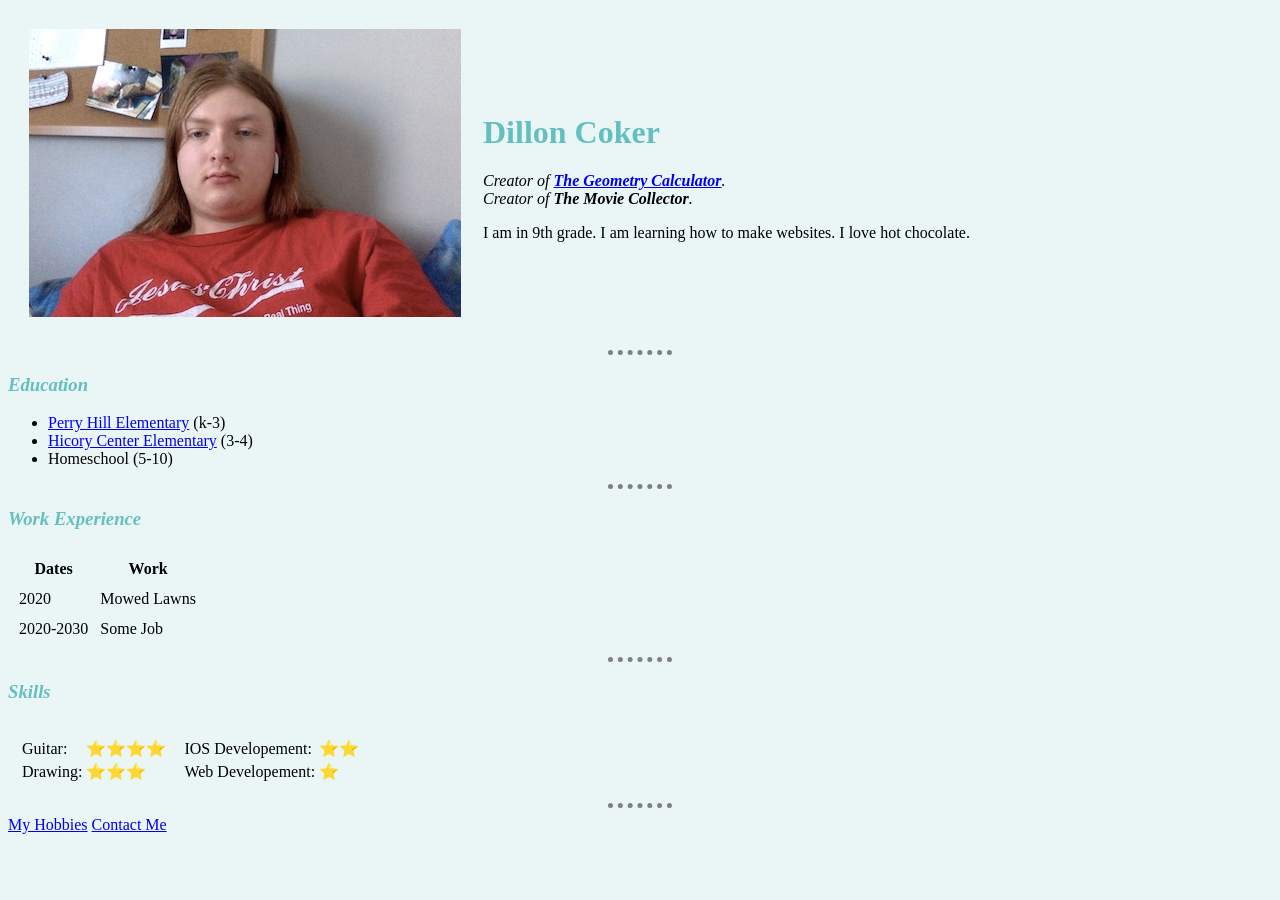
<file: index.html>
<!DOCTYPE html>
<html lang="en" dir="ltr">

<head>
  <meta charset="utf-8">

  <title>Dillon's Personal Site</title>
  <link rel="stylesheet" href="css/styles.css">

</head>

<body>

  <table cellspacing="20">
    <tr>
      <td><img src="images/Dillon.jpeg" alt="Picture of Dillon"></td>
      <td>
        <h1>Dillon Coker</h1>

        <p><em>
            Creator of <strong><a href="https://apps.apple.com/us/app/the-geometry-calculator/id1495603745">The Geometry Calculator</a></strong>.
          </em> <br>
          <em>
              Creator of <strong>The Movie Collector</strong>.
            </em></p>
        <p>I am in 9th grade. I am learning how to make websites. I love hot chocolate.</p>

      </td>
    </tr>
  </table>

 <hr>

  <h3>Education</h3>
  <ul>
    <li><a href="https://ph.nacs.k12.in.us/">Perry Hill Elementary</a> (k-3)</li>
    <li><a href="https://hc.nacs.k12.in.us/">Hicory Center Elementary</a> (3-4)</li>
    <li>Homeschool (5-10)</li>
  </ul>

<hr>

  <h3>Work Experience</h3>
  <table cellspacing="10">
    <thead>
      <tr>
        <th>Dates</th>
        <th>Work</th>
      </tr>
    </thead>
    <tbody>
      <tr>
        <td>2020</td>
        <td>Mowed Lawns</td>
      </tr>
      <tr>
        <td>2020-2030</td>
        <td>Some Job</td>
      </tr>
    </tbody>
  </table>

<hr>

  <h3>Skills</h3>
  <table cellspacing="10">
    <tr>
      <td>
        <table>
          <td>
            <tr>
              <td>Guitar:</td>
              <td>⭐️⭐️⭐️⭐️</td>
            </tr>
            <tr>
              <td>Drawing:</td>
              <td>⭐️⭐️⭐️</td>
            </tr>
          </td>
        </table>
      </td>
      <td>
        <table>
          <td>
            <tr>
              <td>IOS Developement:</td>
              <td>⭐️⭐️</td>
            </tr>
            <tr>
              <td>Web Developement:</td>
              <td>⭐️</td>
            </tr>
          </td>
        </table>
      </td>
    </tr>
  </table>

  <hr>
  <a href="hobbies.html">My Hobbies</a>

  <a href="contact.html">Contact Me</a>



</body>

</html>
</file>
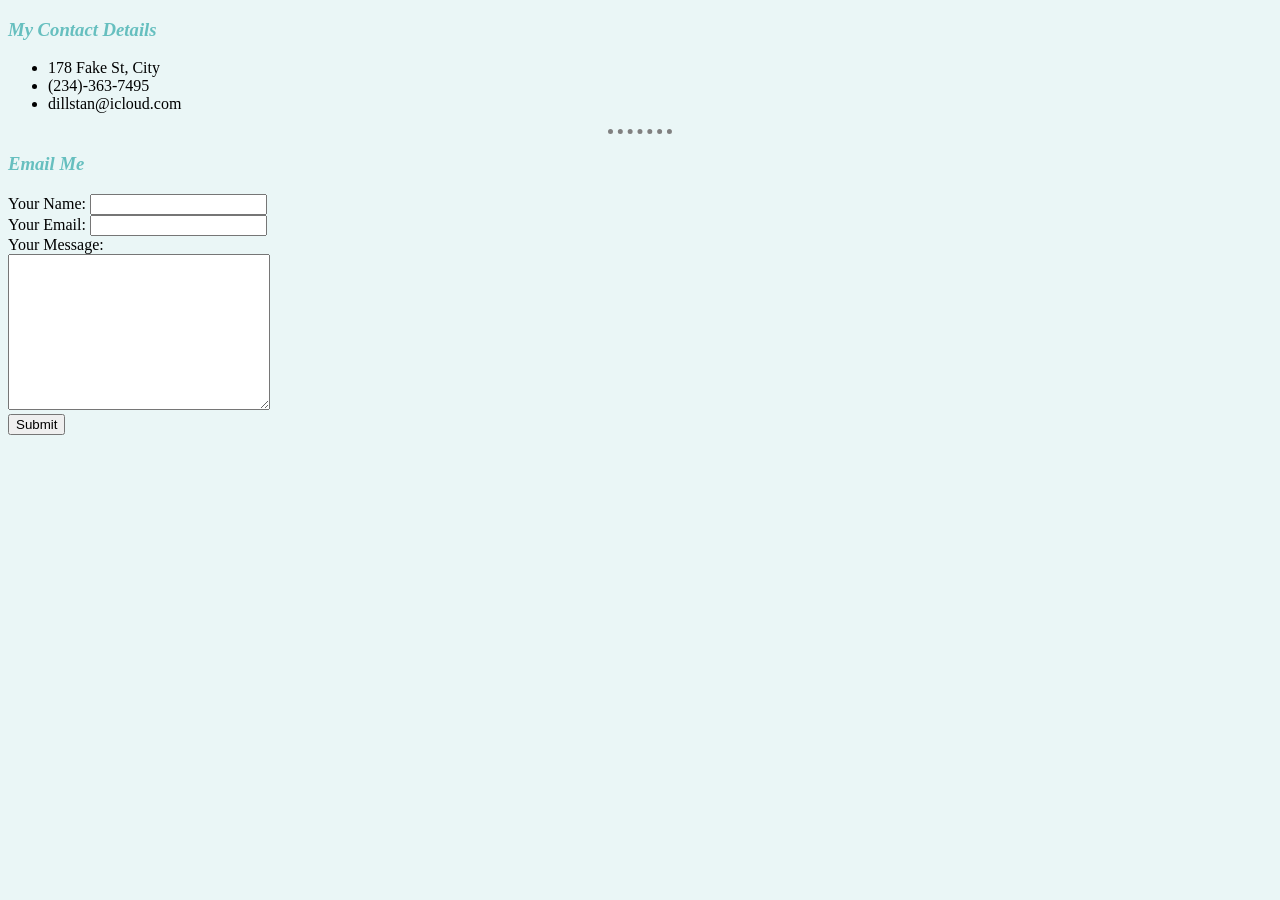
<file: contact.html>
<!DOCTYPE html>
<html lang="en" dir="ltr">
  <head>
    <meta charset="utf-8">
    <title>Contact Me</title>
    <link rel="stylesheet" href="css/styles.css">
  </head>
  <body>

<h3>My Contact Details</h3>

<ul>
  <li>178 Fake St, City</li>
  <li>(234)-363-7495</li>
  <li>dillstan@icloud.com</li>
</ul>

<hr>

<h3>Email Me</h3>

<form action="mailto:dillstan@icloud.com" method="post" enctype="text/plain">
  <label>Your Name:</label>
  <input type="text" name="yourName" value="">
  <br>
  <label>Your Email:</label>
  <input type="email" name="yourEmail" value=""><br>
  <label>Your Message:</label><br>
  <textarea name="yourMessage" rows="10" cols="30"></textarea><br>
  <input type="submit" name="">
</form>

  </body>
</html>
</file>
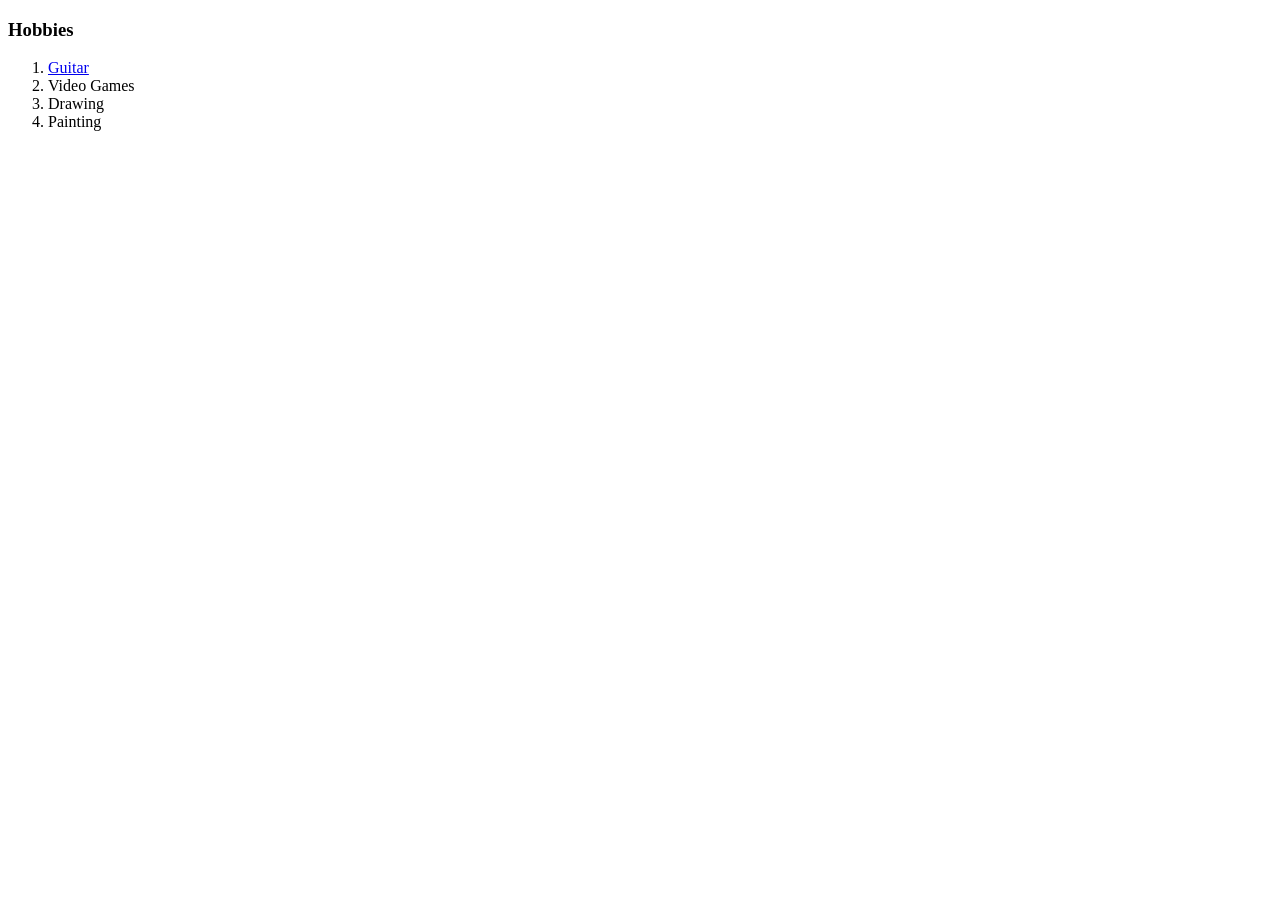
<file: hobbies.html>
<!DOCTYPE html>
<html lang="en" dir="ltr">
  <head>
    <meta charset="utf-8">
    <title>My Hobbies</title
      <link rel="stylesheet" href="css/styles.css">
  </head>
  <body>
    <h3>Hobbies</h3>
    <ol>
      <li><a href="https://open.spotify.com/album/15MwmvGyqlU2VPyA3xUZ4v">Guitar</a></li>
      <li>Video Games</li>
      <li>Drawing</li>
      <li>Painting</li>
    </ol>

  </body>
</html>
</file>
<file: css/styles.css>
body {
    background-color: #EAF6F6;
}

hr {
    border-style: none;
    border-top-style: dotted;
    border-color: grey;
    border-width: 5px;

    width: 5%;
}

h1 {
  color: #66BFBF;
}

h3 {
  color: #66BFBF;
  font-style: italic;
}
</file>
